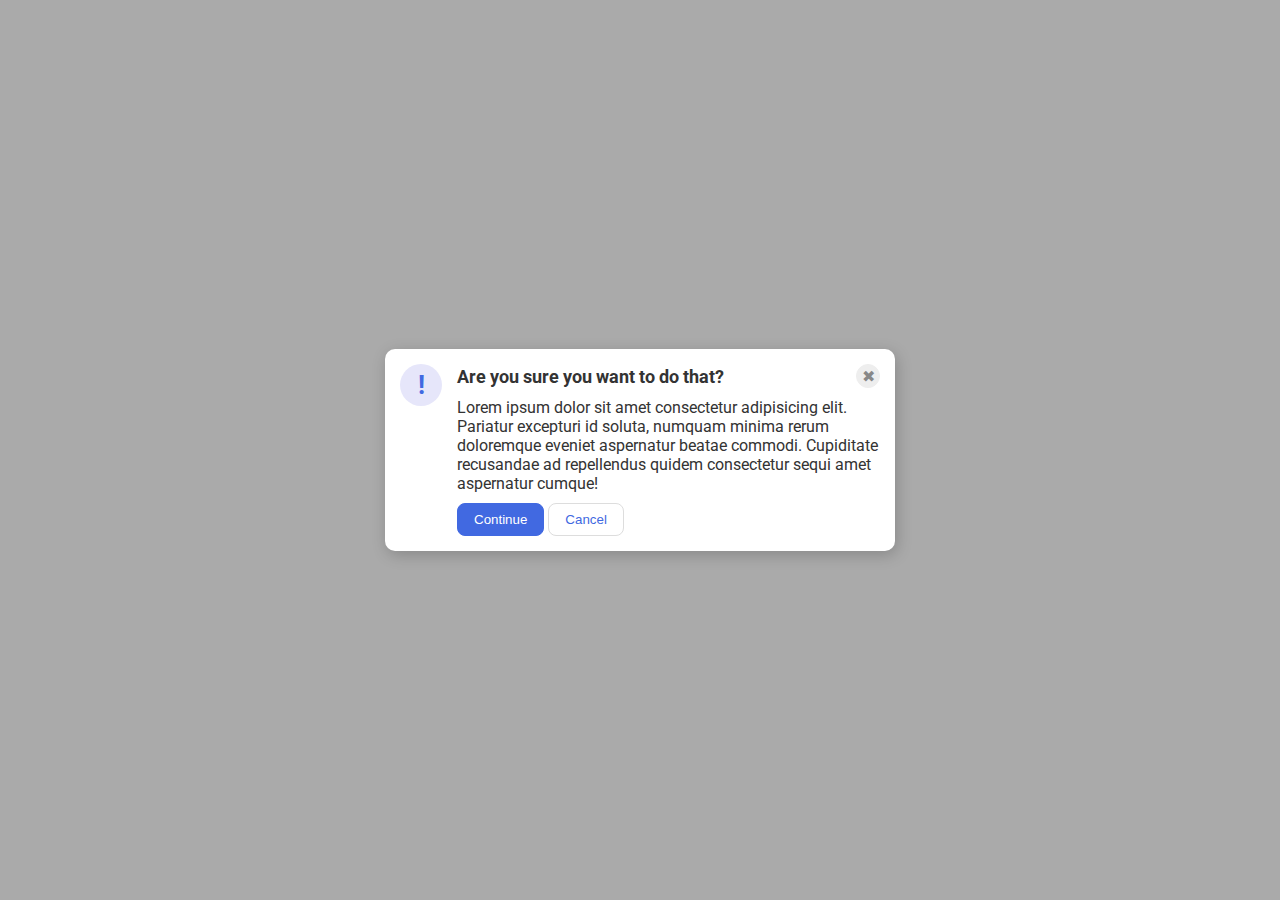
<file: flex/05-flex-modal/index.html>
<!DOCTYPE html>
<html lang="en">
  <head>
    <meta charset="UTF-8">
    <meta http-equiv="X-UA-Compatible" content="IE=edge">
    <meta name="viewport" content="width=device-width, initial-scale=1.0">
    <link rel="stylesheet" href="style.css">
    <title>Modal</title>
  </head>
  <body>
    <div class="modal">
      <div class="one">
        <div class="icon">!</div>
      </div>
      <div class="two">
        <div class="three">
          <div class="header">Are you sure you want to do that?</div>
          <button class="close-button">✖</button>
        </div>
        <div class="text">Lorem ipsum dolor sit amet consectetur adipisicing elit. Pariatur excepturi id soluta, numquam minima rerum doloremque eveniet aspernatur beatae commodi. Cupiditate recusandae ad repellendus quidem consectetur sequi amet aspernatur cumque!</div>
        <div class="four">
          <button class="continue">Continue</button>
          <button class="cancel">Cancel</button>
        </div>
      </div>
    </div>
  </body>
</html>
</file>
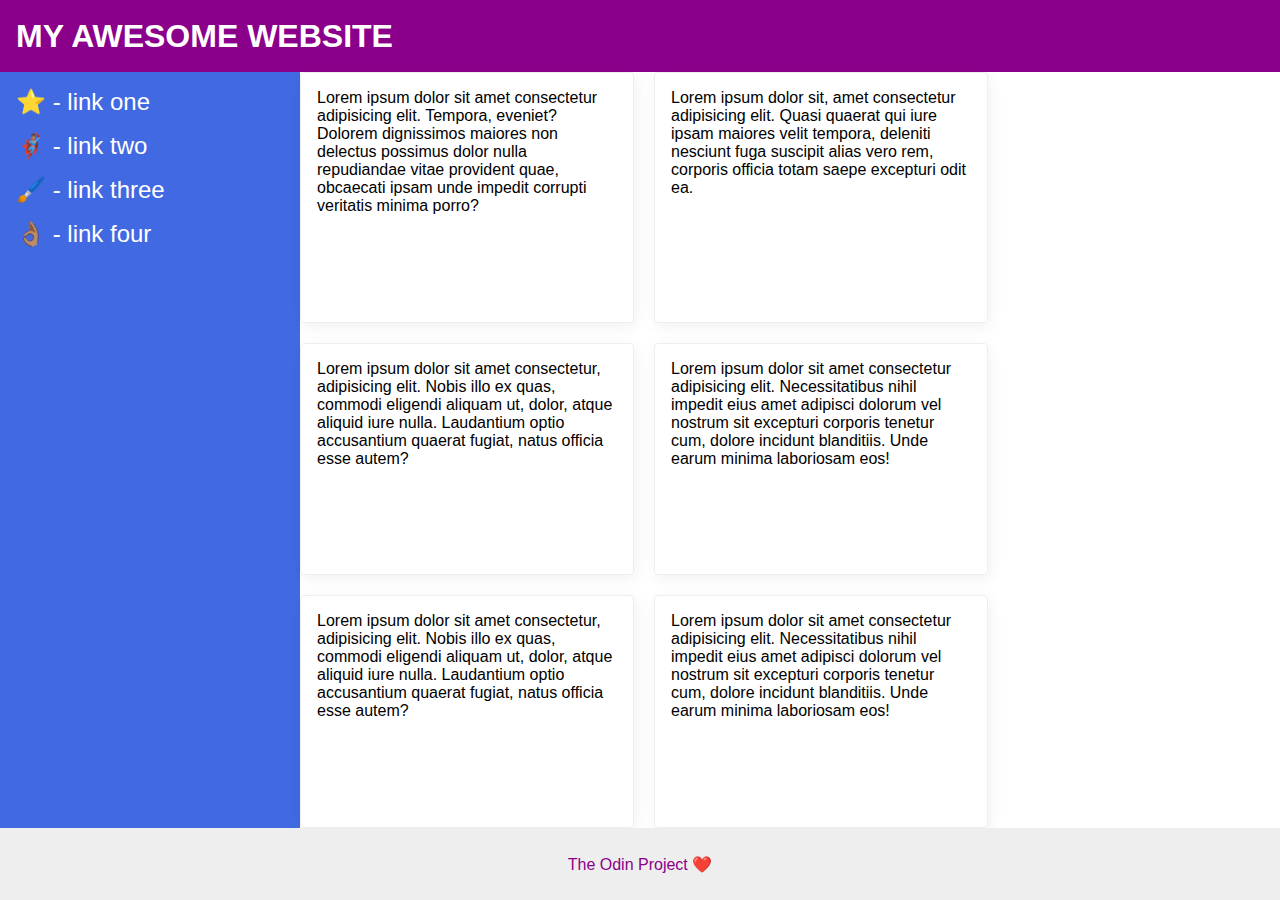
<file: flex/07-flex-layout-2/index.html>
<!DOCTYPE html>
<html lang="en">
  <head>
    <meta charset="UTF-8">
    <meta http-equiv="X-UA-Compatible" content="IE=edge">
    <meta name="viewport" content="width=device-width, initial-scale=1.0">
    <title>The Holy Grail</title>
    <link rel="stylesheet" href="style.css">
  </head>
  <body>
    <div class="header">
      MY AWESOME WEBSITE
    </div>
    <div class="content"> 
    <div class="sidebar">
      <ul>
        <li><a href="#">⭐ - link one</a></li>
        <li><a href="#">🦸🏽‍♂️ - link two</a></li>
        <li><a href="#">🖌️ - link three</a></li>
        <li><a href="#">👌🏽 - link four</a></li>
      </ul>
    </div>
    <div class="cards">
    <div class="card">Lorem ipsum dolor sit amet consectetur adipisicing elit. Tempora, eveniet? Dolorem dignissimos maiores non delectus possimus dolor nulla repudiandae vitae provident quae, obcaecati ipsam unde impedit corrupti veritatis minima porro?</div>
    <div class="card">Lorem ipsum dolor sit, amet consectetur adipisicing elit. Quasi quaerat qui iure ipsam maiores velit tempora, deleniti nesciunt fuga suscipit alias vero rem, corporis officia totam saepe excepturi odit ea.</div>
    <div class="card">Lorem ipsum dolor sit amet consectetur, adipisicing elit. Nobis illo ex quas, commodi eligendi aliquam ut, dolor, atque aliquid iure nulla. Laudantium optio accusantium quaerat fugiat, natus officia esse autem?</div>
    <div class="card">Lorem ipsum dolor sit amet consectetur adipisicing elit. Necessitatibus nihil impedit eius amet adipisci dolorum vel nostrum sit excepturi corporis tenetur cum, dolore incidunt blanditiis. Unde earum minima laboriosam eos!</div>
    <div class="card">Lorem ipsum dolor sit amet consectetur, adipisicing elit. Nobis illo ex quas, commodi eligendi aliquam ut, dolor, atque aliquid iure nulla. Laudantium optio accusantium quaerat fugiat, natus officia esse autem?</div>
    <div class="card">Lorem ipsum dolor sit amet consectetur adipisicing elit. Necessitatibus nihil impedit eius amet adipisci dolorum vel nostrum sit excepturi corporis tenetur cum, dolore incidunt blanditiis. Unde earum minima laboriosam eos!</div>
   </div>
   </div>
    <div class="footer">
      The Odin Project ❤️
    </div>
  </body>
</html>
</file>
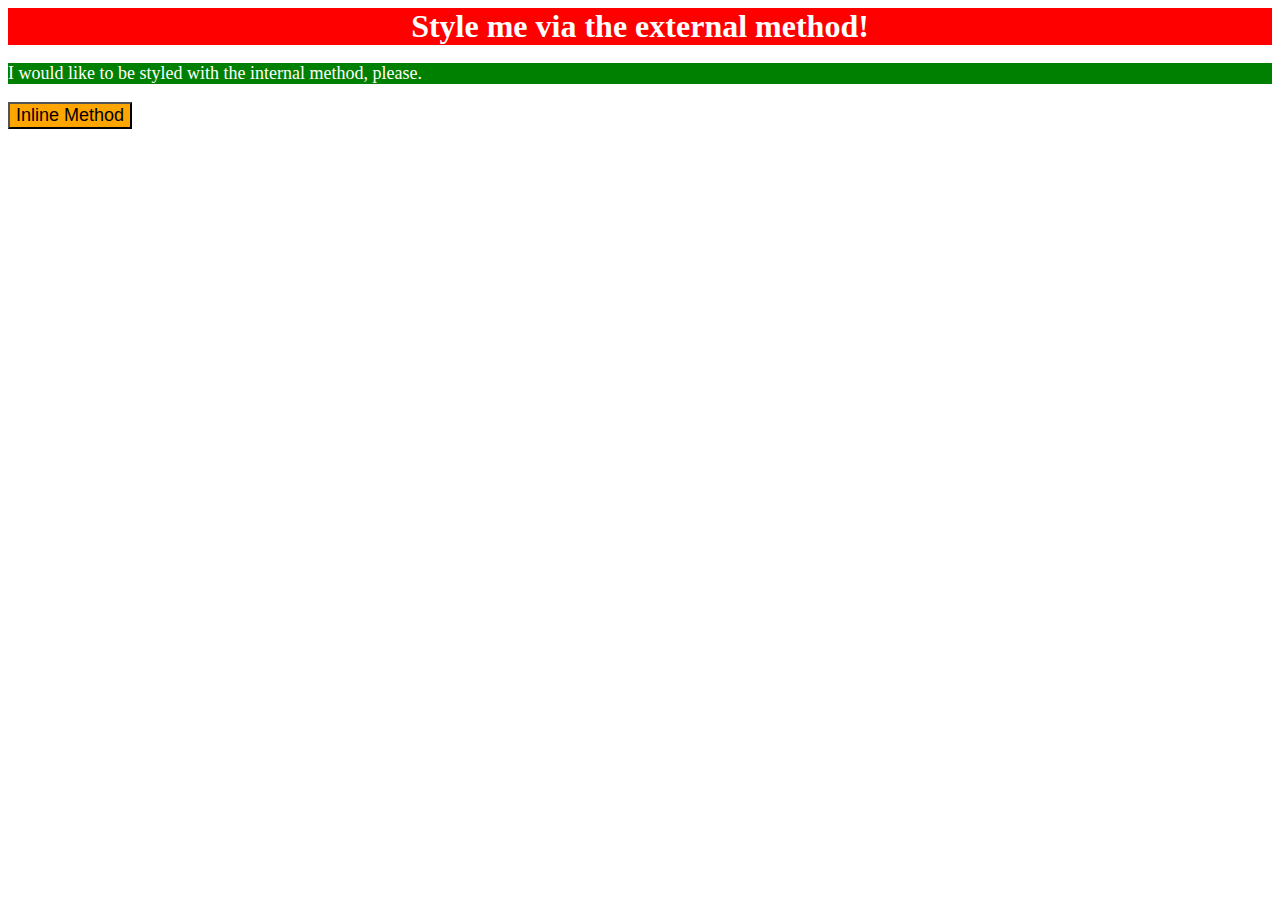
<file: foundations/01-css-methods/index.html>
<!DOCTYPE html>
<html lang="en">
  <head>
    <meta charset="UTF-8">
    <meta http-equiv="X-UA-Compatible" content="IE=edge">
    <meta name="viewport" content="width=device-width, initial-scale=1.0">
    <link rel="stylesheet" href="style.css">
    <title>Methods for Adding CSS</title>
  </head>
  <body>
    <div>Style me via the external method!</div>
    <p>I would like to be styled with the internal method, please.</p>
    <button>Inline Method</button>
  </body>
</html>
</file>
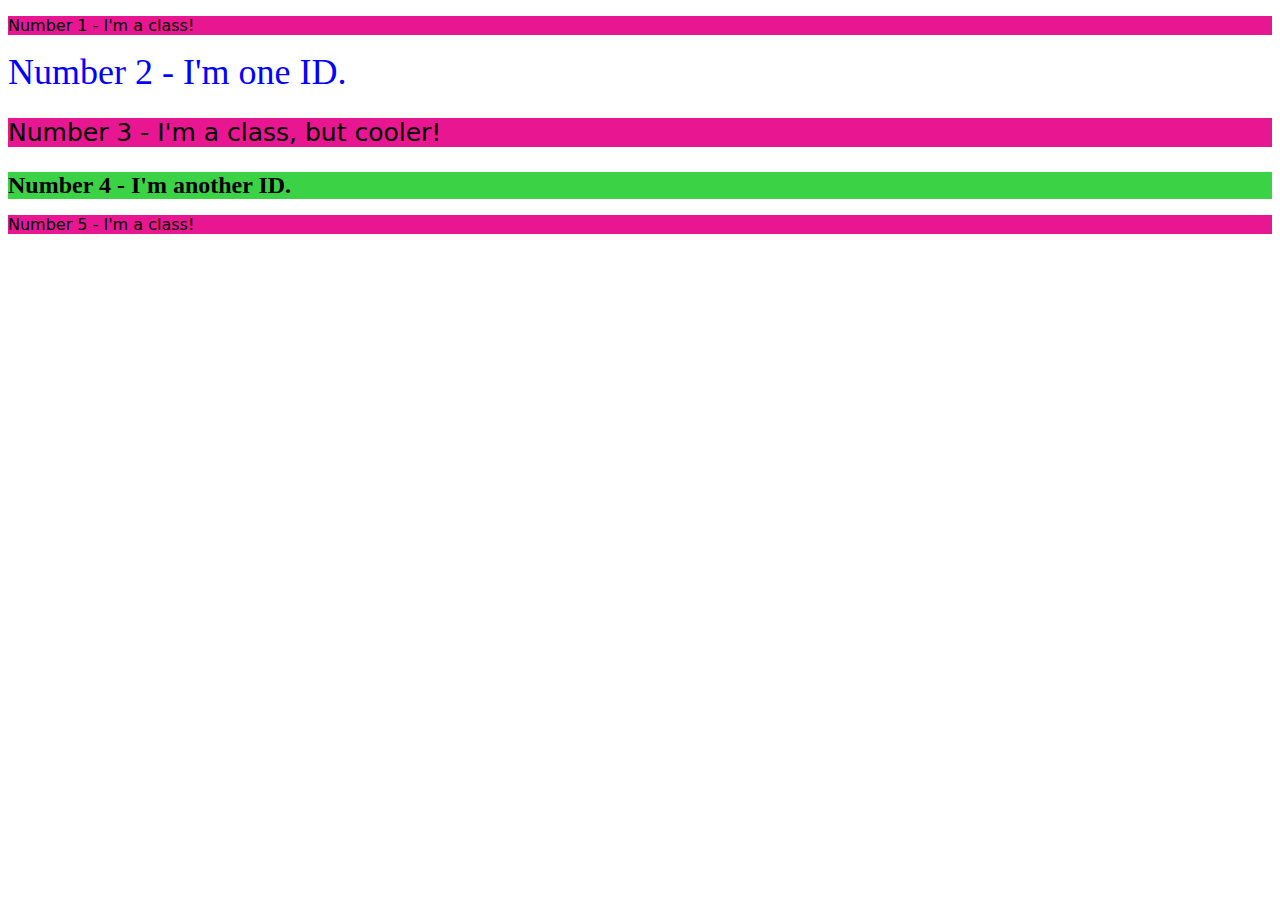
<file: foundations/02-class-id-selectors/index.html>
<!DOCTYPE html>
<html lang="en">
  <head>
    <meta charset="UTF-8">
    <meta http-equiv="X-UA-Compatible" content="IE=edge">
    <meta name="viewport" content="width=device-width, initial-scale=1.0">
    <title>Class and ID Selectors</title>
    <link rel="stylesheet" href="style.css">
  </head>
  <body>
    <p class="odd">Number 1 - I'm a class!</p>
    <div id="second">Number 2 - I'm one ID.</div>
    <p class="odd sec">Number 3 - I'm a class, but cooler!</p>
    <div id="fourth">Number 4 - I'm another ID.</div>
    <p class="odd">Number 5 - I'm a class!</p>
  </body>
</html>
</file>
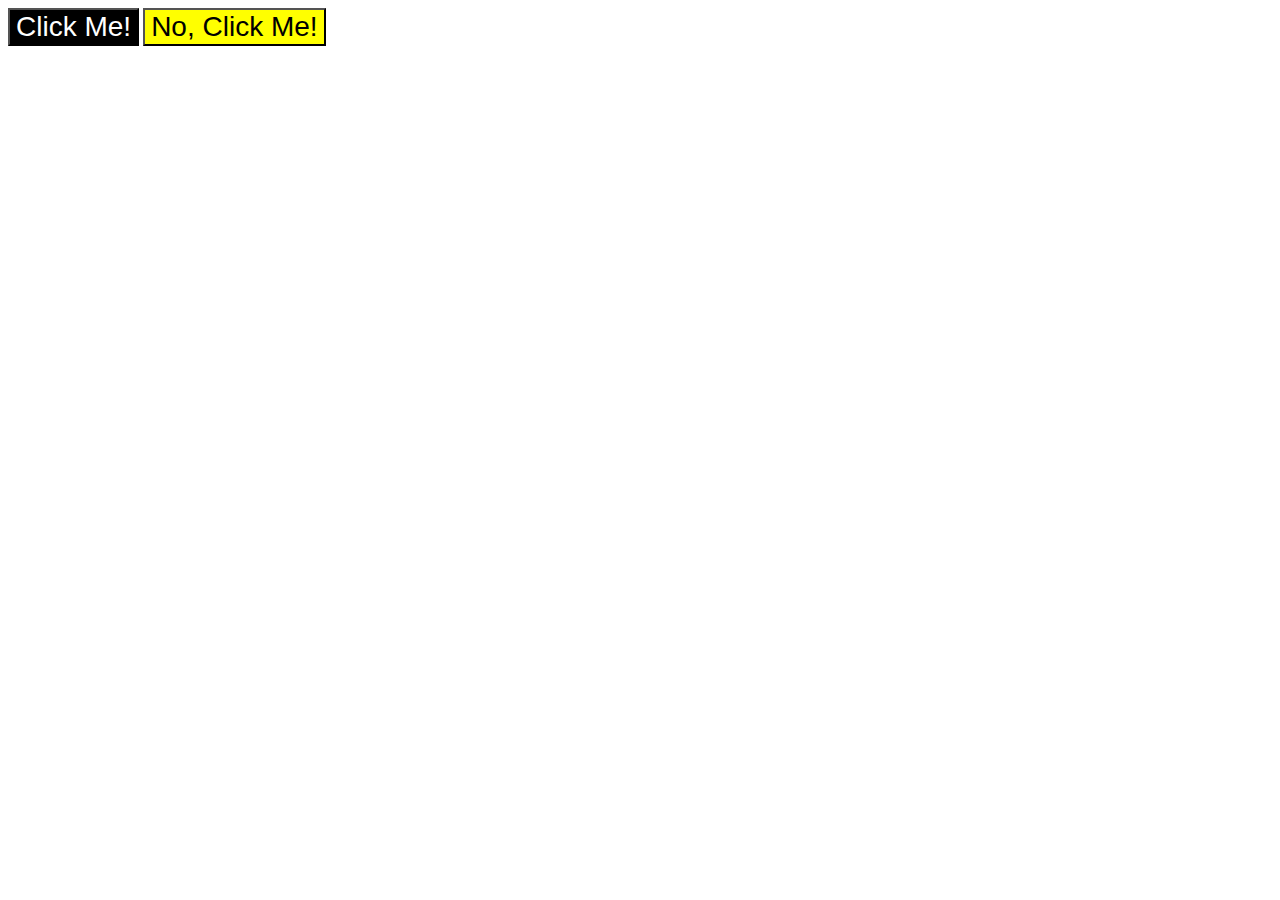
<file: foundations/03-grouping-selectors/index.html>
<!DOCTYPE html>
<html lang="en">
  <head>
    <meta charset="UTF-8">
    <meta http-equiv="X-UA-Compatible" content="IE=edge">
    <meta name="viewport" content="width=device-width, initial-scale=1.0">
    <title>Grouping Selectors</title>
    <link rel="stylesheet" href="style.css">
  </head>
  <body>
    <button class="one">Click Me!</button>
    <button class="two">No, Click Me!</button>
  </body>
</html>
</file>
<file: flex/05-flex-modal/style.css>
@import url('https://fonts.googleapis.com/css2?family=Roboto:wght@400;700&display=swap');

html, body {
  height: 100%;
}

body {
  font-family: Roboto, sans-serif;
  margin: 0;
  background: #aaa;
  color: #333;
  /* I'll give you this one for free lol */
  display: flex;
  align-items: center;
  justify-content: center;
}

.modal {
  background: white;
  width: 480px;
  border-radius: 10px;
  box-shadow: 2px 4px 16px rgba(0,0,0,.2);
}

.icon {
  color: royalblue;
  font-size: 26px;
  font-weight: 700;
  background: lavender;
  width: 42px;
  height: 42px;
  border-radius: 50%;
  display: flex;
  align-items: center;
  justify-content: center;
}

.close-button {
  background: #eee;
  border-radius: 50%;
  color: #888;
  font-weight: 400;
  font-size: 16px;
  height: 24px;
  width: 24px;
  display: flex;
  align-items: center;
  justify-content: center;
  border: 1px solid #eee;
  padding: 0;
}

button {
  cursor: pointer;
  padding: 8px 16px;
  border-radius: 8px;
}

button.continue {
  background: royalblue;
  border: 1px solid royalblue;
  color: white;
}

button.cancel {
  background: white;
  border: 1px solid #ddd;
  color: royalblue;
}
/*SOLUTION*/
.modal {
  display: flex;
  gap:15px;
  padding: 15px;
}
.three {
  display: flex;
  justify-content: space-between;
  margin-bottom: 10px;
  align-items: center;
}
.header {
  font-weight: bold;
  font-size: large;
}
.two {
  
}
.four {
  margin-top: 10px;
}
</file>
<file: flex/07-flex-layout-2/style.css>
body {
  font-family: -apple-system, BlinkMacSystemFont, 'Segoe UI', Roboto, Oxygen, Ubuntu, Cantarell, 'Open Sans', 'Helvetica Neue', sans-serif;
  margin: 0;
  min-height: 100vh;
}

.header {
  height: 72px;
  background: darkmagenta;
  color: white;
}

.footer {
  height: 72px;
  background: #eee;
  color: darkmagenta;
}

.sidebar {
  width: 300px;
  background: royalblue;
  box-sizing: border-box;
}

.card {
  border: 1px solid #eee;
  box-shadow: 2px 4px 16px rgba(0,0,0,.06);
  border-radius: 4px;
}
body {
  display: flex;
  flex-direction: column;
  justify-content: space-between;
}
.content {
  display: flex;
  flex: 1;
  
}
.cards {
  display: flex;
  flex-wrap: wrap;
  flex: 1;
  gap: 20px;

}
.header {
  display: flex;
  align-items: center;
  padding: 0 16px;
  font-size: 32px;
  font-weight: 900;
}
.sidebar {
  flex-shrink: 0;
  padding: 16px;
}
ul {
  list-style-type: none;
  margin: 0;
  padding: 0;
}

li {
  margin-bottom: 16px;
}

a {
  color: white;
  text-decoration: none;
  font-size: 24px;
}
.card {
  padding: 16px;
  width: 300px;
}
.footer {
  display: flex;
  align-items: center;
  justify-content: center;
}
</file>
<file: foundations/01-css-methods/style.css>
div {
    background-color: red;
    color: white;
    font-size: 32px;
    text-align: center;
    font-weight: bold;
}
p {
    background-color: green;
    color: white;
    font-size: 18px;
}
button {
    background-color: orange;
    font-size: 18px;
}
</file>
<file: foundations/02-class-id-selectors/style.css>
.odd {
    background-color: rgb(232, 23, 145);
    font-family: Verdana, DejaVu Sans, sans-serif;
}
#second {
    color: blue;
    font-size: 36px;
}
.sec {
    font-size: 25px;
}
#fourth {
    background-color: rgb(59, 211, 69);
    font-size: 24px;
    font-weight: bold;
    
}
</file>
<file: foundations/03-grouping-selectors/style.css>
.one, .two {
    font-size: 28px;
    font-family: helvetica, 'Times New Roman', serif;
} 
.one {
    background-color: black;
    color: white;
}
.two {
    background-color: yellow;
}
</file>
